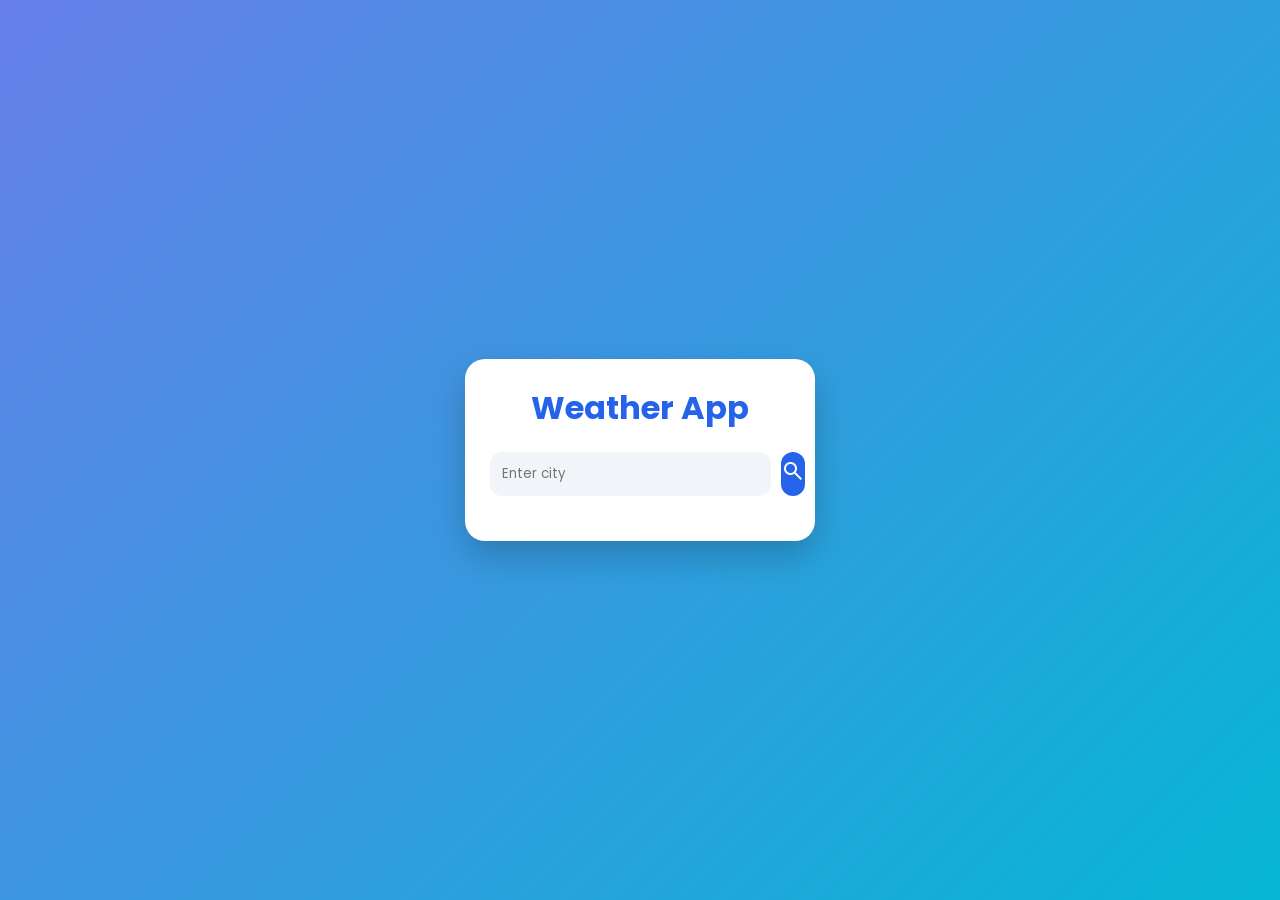
<file: lab 10/weather-app/index.html>
<!DOCTYPE html>
<html lang="en">
<head>
<meta charset="UTF-8">
<meta name="viewport" content="width=device-width, initial-scale=1.0">

    <title>Weather App</title>

    <link href="https://fonts.googleapis.com/css2?family=Poppins:wght@400;600;700&display=swap" rel="stylesheet">

    <link href="https://fonts.googleapis.com/css2?family=Material+Symbols+Outlined" rel="stylesheet">

    <link rel="stylesheet" href="style.css">

</head>

<body>
    <div class="container">
    <h1>Weather App</h1>
    <div class="search">
    <input type="text" id="cityInput" placeholder="Enter city">
    <button id="btn">
    <span class="material-symbols-outlined">search</span>
    </button>
    </div>
    <div id="result"></div>
    </div>

<script src="script.js"></script>
</body>
</html>
</file>
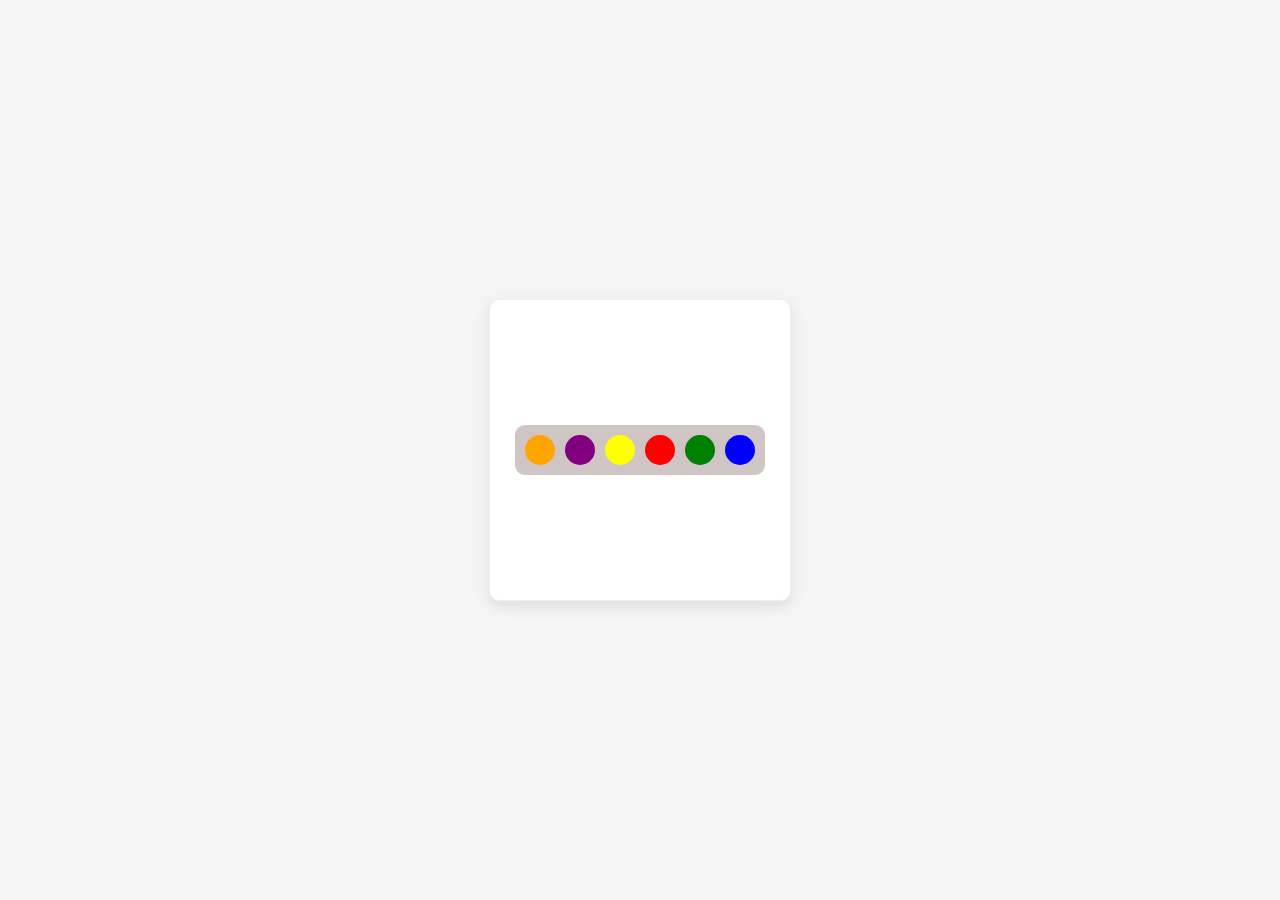
<file: lab 8/bg change.html>
<!DOCTYPE html>
<html>
<head><meta charset="utf-8">
<style>

body{
    margin: 0;
    height: 100vh;
    display: flex;
    justify-content: center;
    align-items: center;
    background: #f5f5f5;
}

#color-box{
    width: 300px;
    height: 300px;
    border: 1px solid rgb(241, 239, 239);
    display: flex;
    justify-content: center;
    align-items: center;
    background-color: white;
    border-radius: 10px;
    box-shadow: 0 5px 15px rgba(0,0,0,0.1);
}

.button-container{
    display: flex;
    gap: 10px;
    padding: 10px;
    background-color: rgb(207, 197, 197);
    border-radius: 10px;
}

button{
    width: 30px;
    height: 30px;
    border-radius: 50%;
    border: none;
    cursor: pointer;
}
</style>
</head>
<body>
<div id="color-box">
    <div class="button-container">
        <button style="background-color: orange;" onclick="changeColor('orange')"></button>
        <button style="background-color: purple;" onclick="changeColor('purple')"></button>
        <button style="background-color: yellow;" onclick="changeColor('yellow')"></button>
        <button style="background-color: red;" onclick="changeColor('red')"></button>
        <button style="background-color: green;" onclick="changeColor('green')"></button>
        <button style="background-color: blue;" onclick="changeColor('blue')"></button>
    </div>
</div>

<script>

function changeColor(color){
    document.getElementById("color-box").style.backgroundColor = color;
}

</script>
</body>
</html>
</file>
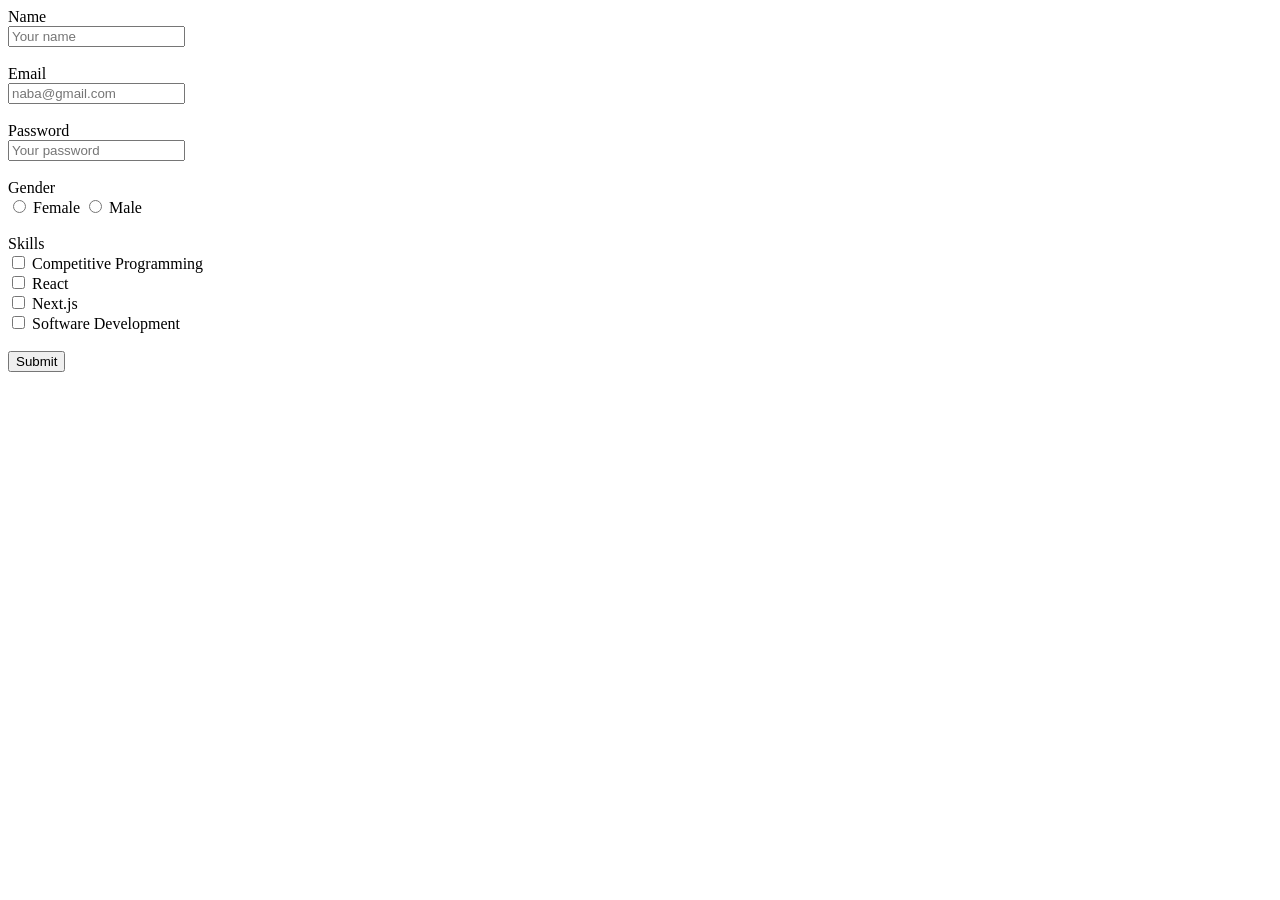
<file: lab-2 assessment-1/regiForm.html>
<!DOCTYPE html>
<html lang="en">
<head>
    <meta charset="UTF-8">
    <meta name="viewport" content="width=device-width, initial-scale=1.0">
    <title>Regi Form</title>
</head>
<body>

<form>

    <label>Name</label><br>
    <input type="text" name="name" placeholder="Your name">
    <br><br>

    <label>Email</label><br>
    <input type="email" name="email" placeholder="naba@gmail.com" required>
    <br><br>

    <label>Password</label><br>
    <input type="password" name="password" placeholder="Your password" required>
    <br><br>

    <label>Gender</label><br>
    <input type="radio" name="gender" value="female"> Female
    <input type="radio" name="gender" value="male"> Male

    <br><br>

    <label>Skills</label><br>
    <input type="checkbox" name="skills" value="cp"> Competitive Programming <br>
    <input type="checkbox" name="skills" value="react"> React <br>
    <input type="checkbox" name="skills" value="nextjs"> Next.js <br>
    <input type="checkbox" name="skills" value="sd"> Software Development <br>

    <br>

    <input type="submit">

</form>

</body>
</html>
</file>
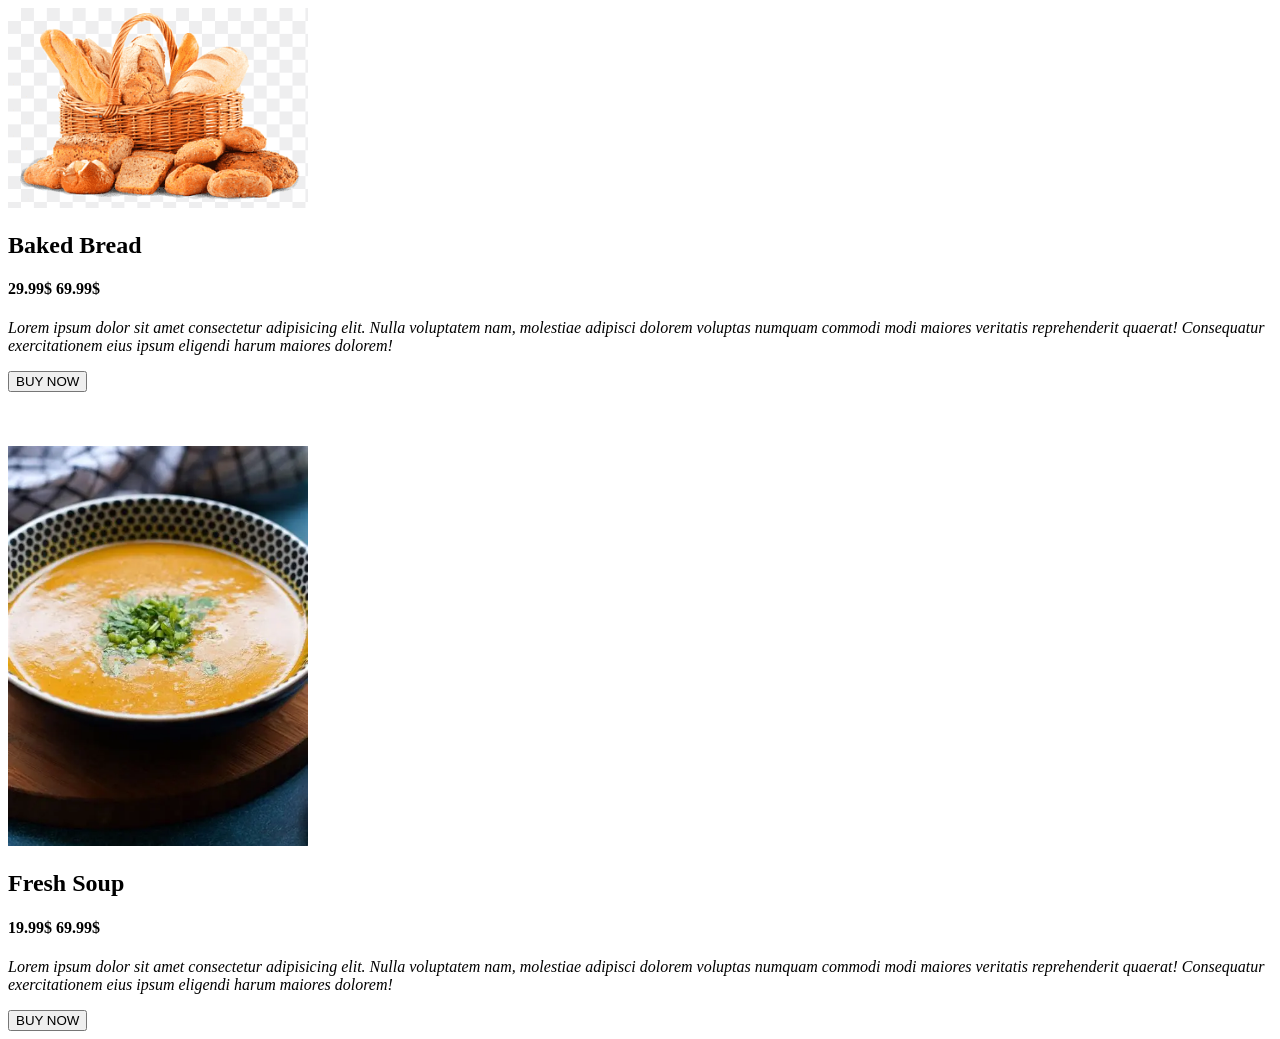
<file: lab1/card.html>
<!DOCTYPE html>
<html lang="en">

<head>
    <meta charset="UTF-8">
    <meta name="viewport" content="width=device-width, initial-scale=1.0">
    <title>Card</title>
</head>


<body>


    <div class="card-container">
        <div class="img">
            <img src="assets/bread.png" alt="Baked Bread" width="300">
        </div>
        <div class="info">
            <h2>Baked Bread</h2>
            <h4><span>29.99$ </span> <span> 69.99$ </span></h4>
            <p><i>Lorem ipsum dolor sit amet consectetur adipisicing elit. Nulla voluptatem nam, molestiae adipisci
                    dolorem
                    voluptas numquam commodi modi maiores veritatis reprehenderit quaerat! Consequatur exercitationem
                    eius
                    ipsum eligendi harum maiores dolorem!
                </i></p>
        </div>
        <button>BUY NOW</button>
    </div>
    <br>
    <br>
    <br>
    <div class="card-container">
        <div class="img">
            <img src="assets/soup.png" alt="Fresh Soup" width="300">
        </div>
        <div class="info">
            <h2>Fresh Soup</h2>
            <h4><span>19.99$ </span> <span> 69.99$ </span></h4>
            <p><i>Lorem ipsum dolor sit amet consectetur adipisicing elit. Nulla voluptatem nam, molestiae adipisci
                    dolorem
                    voluptas numquam commodi modi maiores veritatis reprehenderit quaerat! Consequatur exercitationem
                    eius
                    ipsum eligendi harum maiores dolorem!
                </i></p>
        </div>
        <button>BUY NOW</button>
    </div>

</body>

</html>
</file>
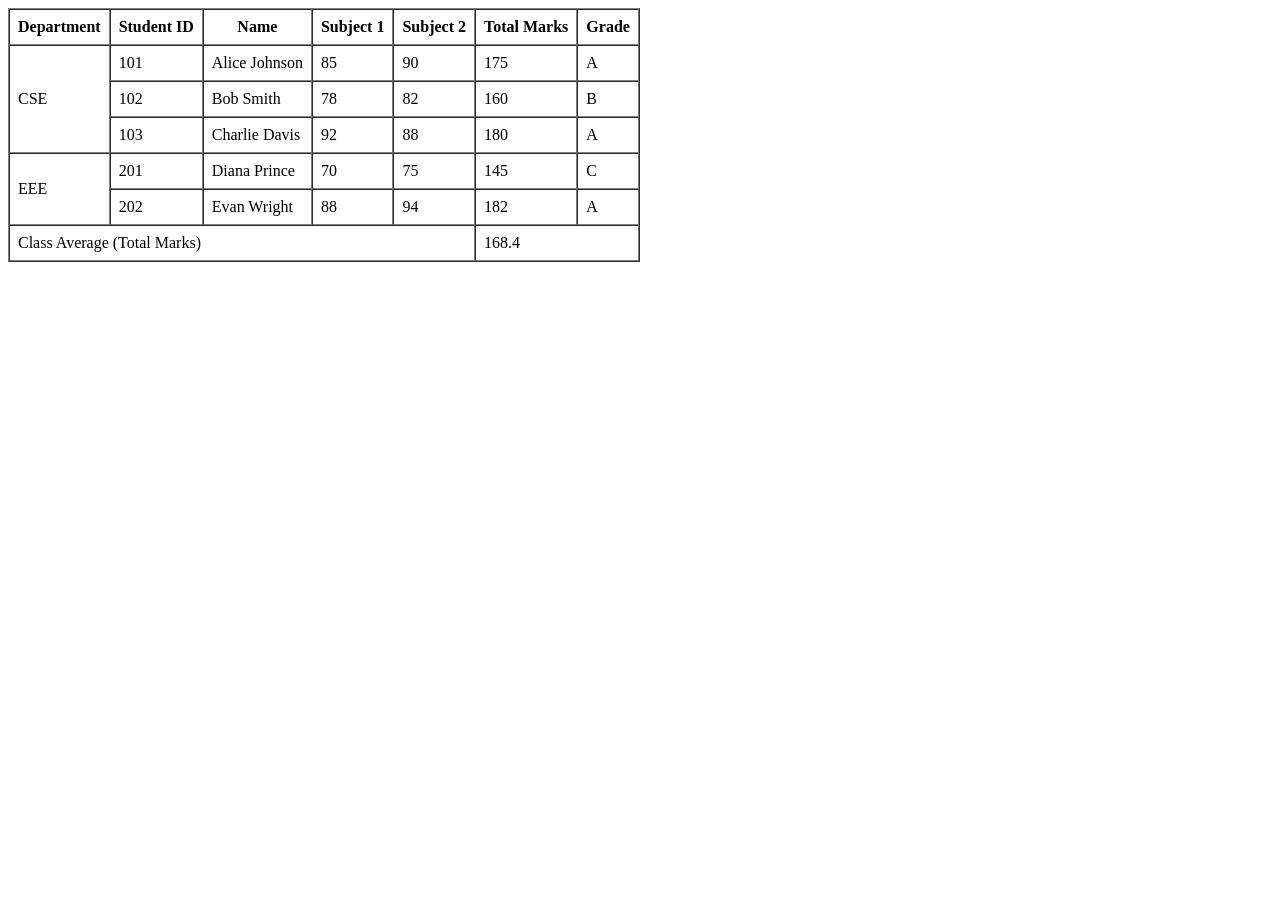
<file: lab1/Table.html>
<!DOCTYPE html>
<html>

<head>
    <title>Student Marks Table</title>
</head>

<body>

    <table border="1" cellspacing="0" cellpadding="8">
        <!-- <table border="1" cellspacing="0" cellpadding="8"> -->
        <tr>
            <th>Department</th>
            <th>Student ID</th>
            <th>Name</th>
            <th>Subject 1</th>
            <th>Subject 2</th>
            <th>Total Marks</th>
            <th>Grade</th>
        </tr>


        <tr>
            <td rowspan="3">CSE</td>
            <td>101</td>
            <td>Alice Johnson</td>
            <td>85</td>
            <td>90</td>
            <td>175</td>
            <td>A</td>
        </tr>
        <tr>
            <td>102</td>
            <td>Bob Smith</td>
            <td>78</td>
            <td>82</td>
            <td>160</td>
            <td>B</td>
        </tr>
        <tr>
            <td>103</td>
            <td>Charlie Davis</td>
            <td>92</td>
            <td>88</td>
            <td>180</td>
            <td>A</td>
        </tr>


        <tr>
            <td rowspan="2">EEE</td>
            <td>201</td>
            <td>Diana Prince</td>
            <td>70</td>
            <td>75</td>
            <td>145</td>
            <td>C</td>
        </tr>
        <tr>
            <td>202</td>
            <td>Evan Wright</td>
            <td>88</td>
            <td>94</td>
            <td>182</td>
            <td>A</td>
        </tr>

        <tfoot>
            <td colspan="5">Class Average (Total Marks)</td>
            <td colspan="2">168.4</td>
        </tfoot>

    </table>

</body>

</html>
</file>
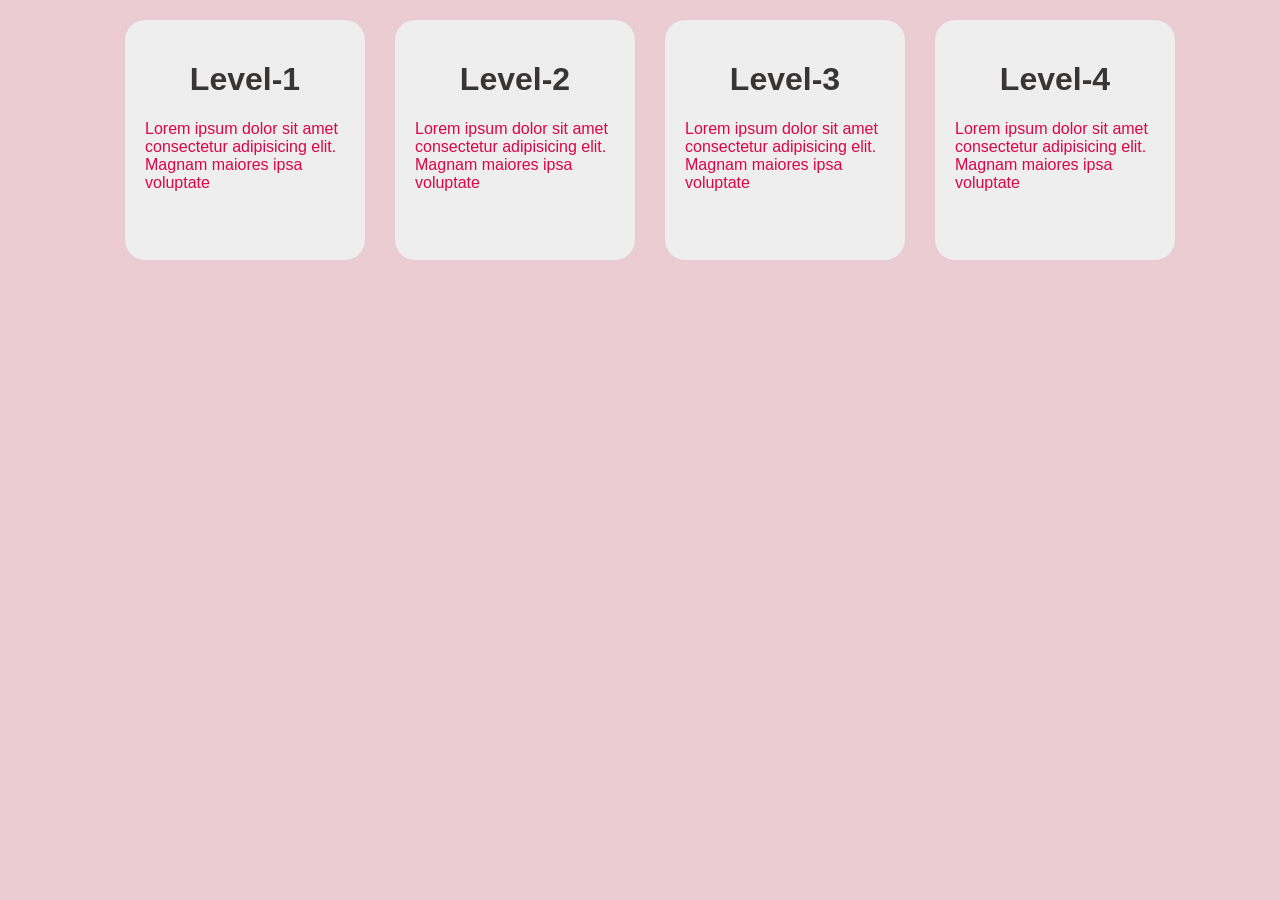
<file: lab-5/ass-2/card.html>
<!DOCTYPE html>
<html lang="en">
<head>
    <meta charset="UTF-8">
    <meta name="viewport" content="width=device-width, initial-scale=1.0">
    <title>Cards</title>
    <link rel="stylesheet" href="card.css">

</head>

<body>
    <div class="container">
         <div class="card">
            <h1>Level-1</h1>
            <p>Lorem ipsum dolor sit amet consectetur adipisicing elit. Magnam maiores ipsa voluptate</p>
         </div>

         <div class="card">
            <h1>Level-2</h1>
            <p>Lorem ipsum dolor sit amet consectetur adipisicing elit. Magnam maiores ipsa voluptate</p>
         </div>

         <div class="card">
            <h1>Level-3</h1>
            <p>Lorem ipsum dolor sit amet consectetur adipisicing elit. Magnam maiores ipsa voluptate</p>
         </div>

         <div class="card">
            <h1>Level-4</h1>
            <p>Lorem ipsum dolor sit amet consectetur adipisicing elit. Magnam maiores ipsa voluptate</p>
         </div>
    </div>
</body>
</html>
</file>
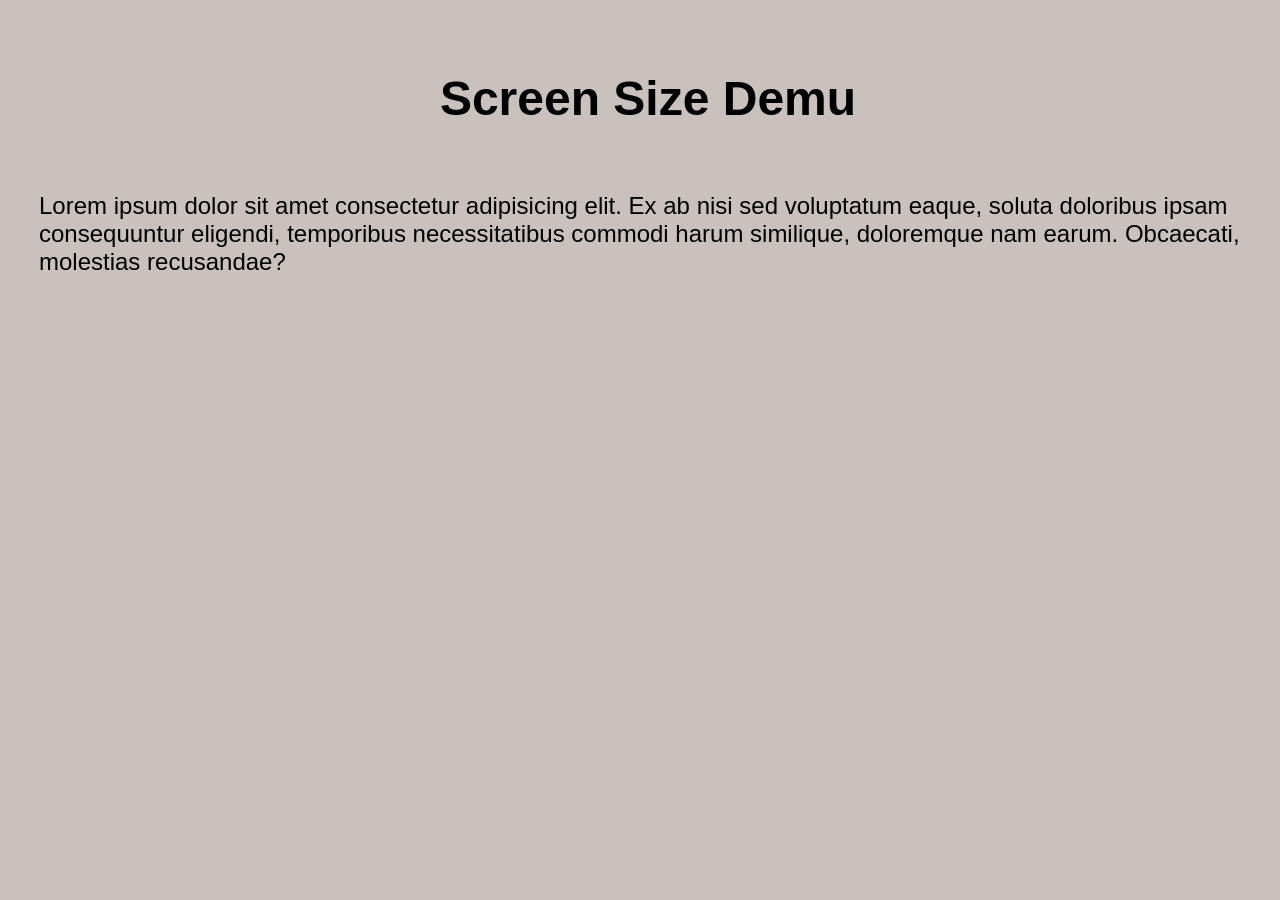
<file: lab-5/ass-2/web.html>
<!DOCTYPE html>
<html lang="en">
<head>
    <meta charset="UTF-8">
    <meta name="viewport" content="width=device-width, initial-scale=1.0">
    <title>Document</title>
     <link rel="stylesheet" href="web.css">
    
</head>

<body>
    <div class="container">
        
    <h1>Screen Size Demu</h1>
    <p>Lorem ipsum dolor sit amet consectetur adipisicing elit. Ex ab nisi sed voluptatum eaque, soluta doloribus ipsam consequuntur eligendi, temporibus necessitatibus commodi harum similique, doloremque nam earum. Obcaecati, molestias recusandae?
    </p>
    </div>
</body>
</html>
</file>
<file: lab 10/weather-app/style.css>
*{
margin:0;
padding:0;
box-sizing:border-box;
font-family:'Poppins',sans-serif;
}

body{
height:100vh;
display:flex;
justify-content:center;
align-items:center;
background:linear-gradient(135deg,#667eea,#06b6d4);
}

.container{
width:350px;
padding:25px;
background:#fff;
border-radius:20px;
box-shadow:0 15px 35px rgba(0,0,0,.2);
}

h1{
text-align:center;
color:#2563eb;
margin-bottom:20px;
}

.search{
display:flex;
gap:10px;
}

input{
flex:1;
padding:12px;
border:none;
outline:none;
border-radius:12px;
background:#f1f5f9;
}

button{
width:45px;
border:none;
border-radius:12px;
background:#2563eb;
color:white;
cursor:pointer;
}

button:hover{
background:#1d4ed8;
}

#result{
margin-top:20px;
}

.city{
text-align:center;
font-size:20px;
font-weight:700;
}

.temp{
text-align:center;
font-size:35px;
font-weight:700;
color:#2563eb;
margin:10px;
}

.card{
display:flex;
align-items:center;
gap:10px;
padding:12px;
margin:10px 0;
border-radius:12px;
background:#f8fafc;
font-weight:600;
}

.material-icons{
color:#2563eb;
}
</file>
<file: lab-5/ass-2/card.css>
*{ margin: :0px;  padding: 0px;}

body{
    font-family:'Trebuchet MS', 'Lucida Sans Unicode', 'Lucida Grande', 'Lucida Sans', Arial, sans-serif;
    background-color: rgb(236, 204, 211);
        
}
.container{
    margin:10px;
    display: flex;
    width: 100%;
    height: auto;
    
    flex-direction: row;
    justify-content: center;
    align-items: center;
    gap: 10px;
}
.card{
    width: 200px;
    height: 200px;
    background-color: rgb(238, 238, 238);
    border: 1px;
    border-radius: 20px;
    box-shadow: 0px 0px 2px rgb(216, 196, 202);
    text-align: left;
    padding: 20px;
    margin: 10px;
    
}
.card h1{
    text-align: center;
    font:bold;
    color:rgb(56, 53, 53);
}
p{
    color:rgb(221, 5, 70);
    font:semi-bold;
}
@media (max-width:600px) {
        .container{
        margin:10px;
        display: flex;
        height: auto;
        width: 100%;
        flex-direction: column;
        justify-content: center;
        align-items: center;
        gap: 10px;
}
}
</file>
<file: lab-5/ass-2/web.css>
*{
    margin: :0px; 
    padding: 0px;
}

body{
    font-family: 'Segoe UI', Tahoma, Geneva, Verdana, sans-serif;
    display: flex;
    width: 100%;
    height: auto;
    background-color: rgb(201, 193, 189);
    justify-content: center;
    align-items: center;
    
}
.container{
        margin:10px;
        display: flex;
        height: auto;
        width: 100%;
        border: 1px solid rgb(201, 193, 189);
        border-radius: 10px;
        padding: 20px;
        flex-direction: column;
        justify-content: space-evenly;
        align-items: center;
        gap: 10px;
        font-size: x-large;
        
}

@media (max-width:600px) {
        body ,container{
              background-color: rgb(103, 139, 216);
        }
        
        h1,p{
                font-size:small;
        }
}
@media (min-width:601px) AND (max-width:992px) {
        body ,container{
              background-color: rgb(118, 214, 134);
        }
        .container{
           text-align: left;
        }
        h1,p{
                font-size:medium;
        }

}
</file>
